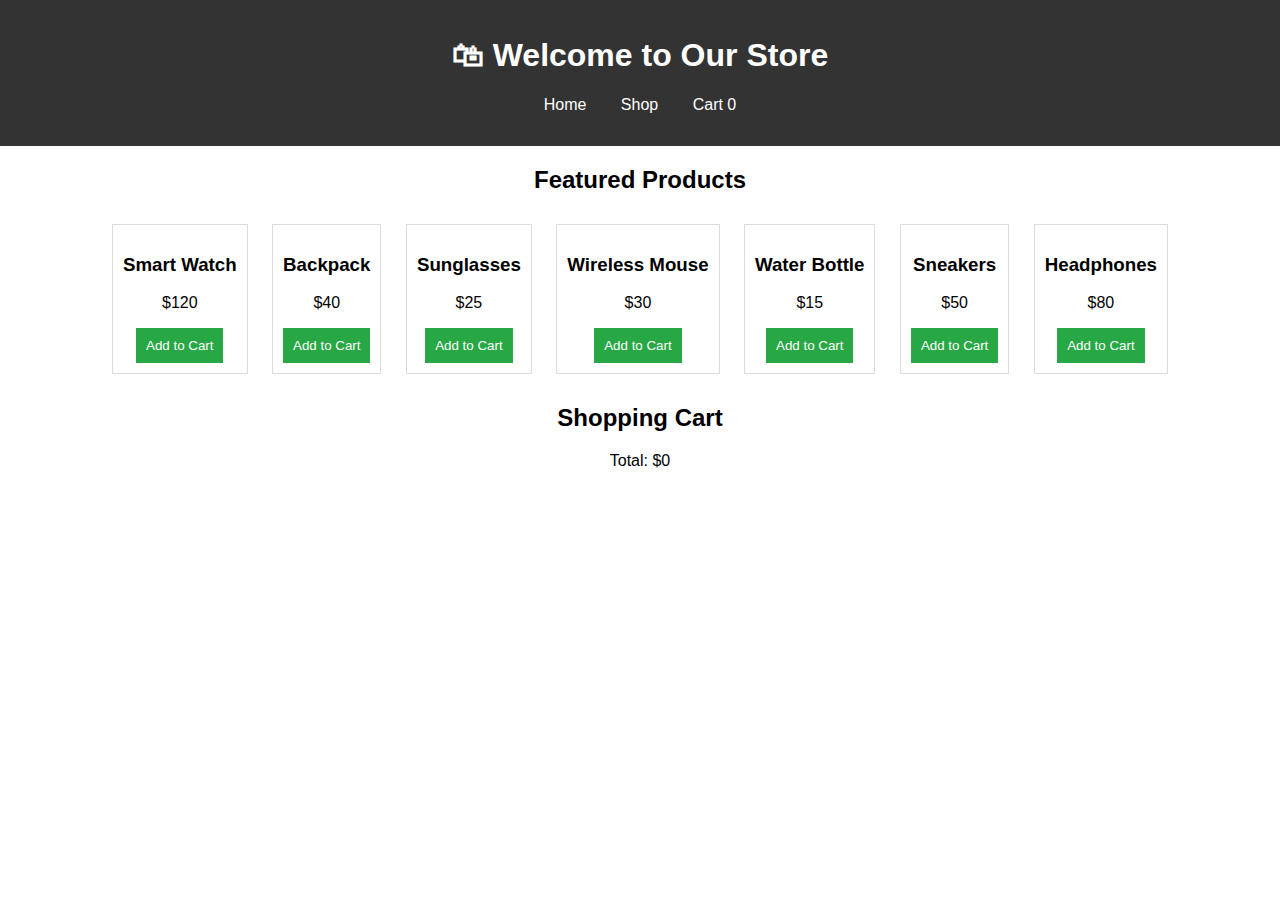
<file: index.html>
<!DOCTYPE html>
<html lang="en">
<head>
    <meta charset="UTF-8">
    <meta name="viewport" content="width=device-width, initial-scale=1.0">
    <title>Ecommerce Store</title>
    <link rel="stylesheet" href="styles.css">
</head>
<body>
    <header>
        <h1>🛍 Welcome to Our Store</h1>
        <nav>
            <ul>
                <li><a href="index.html">Home</a></li>
                <li><a href="shop.html">Shop</a></li>
                <li><a href="cart.html">Cart <span id="cart-count">0</span></a></li>
            </ul>
        </nav>
    </header>

    <main>
        <section id="products">
            <h2>Featured Products</h2>
            <div class="product" data-name="Smart Watch" data-price="120">
                <h3>Smart Watch</h3>
                <p>$120</p>
                <button onclick="addToCart(this)">Add to Cart</button>
            </div>
            <div class="product" data-name="Backpack" data-price="40">
                <h3>Backpack</h3>
                <p>$40</p>
                <button onclick="addToCart(this)">Add to Cart</button>
            </div>
            <div class="product" data-name="Sunglasses" data-price="25">
                <h3>Sunglasses</h3>
                <p>$25</p>
                <button onclick="addToCart(this)">Add to Cart</button>
            </div>
            <div class="product" data-name="Wireless Mouse" data-price="30">
                <h3>Wireless Mouse</h3>
                <p>$30</p>
                <button onclick="addToCart(this)">Add to Cart</button>
            </div>
            <div class="product" data-name="Water Bottle" data-price="15">
                <h3>Water Bottle</h3>
                <p>$15</p>
                <button onclick="addToCart(this)">Add to Cart</button>
            </div>
            <div class="product" data-name="Sneakers" data-price="50">
                <h3>Sneakers</h3>
                <p>$50</p>
                <button onclick="addToCart(this)">Add to Cart</button>
            </div>
            <div class="product" data-name="Headphones" data-price="80">
                <h3>Headphones</h3>
                <p>$80</p>
                <button onclick="addToCart(this)">Add to Cart</button>
            </div>
        </section>

        <section id="cart">
            <h2>Shopping Cart</h2>
            <ul id="cart-items"></ul>
            <p>Total: $<span id="cart-total">0</span></p>
        </section>
    </main>

    <script src="script.js"></script>
</body>
</html>
</file>
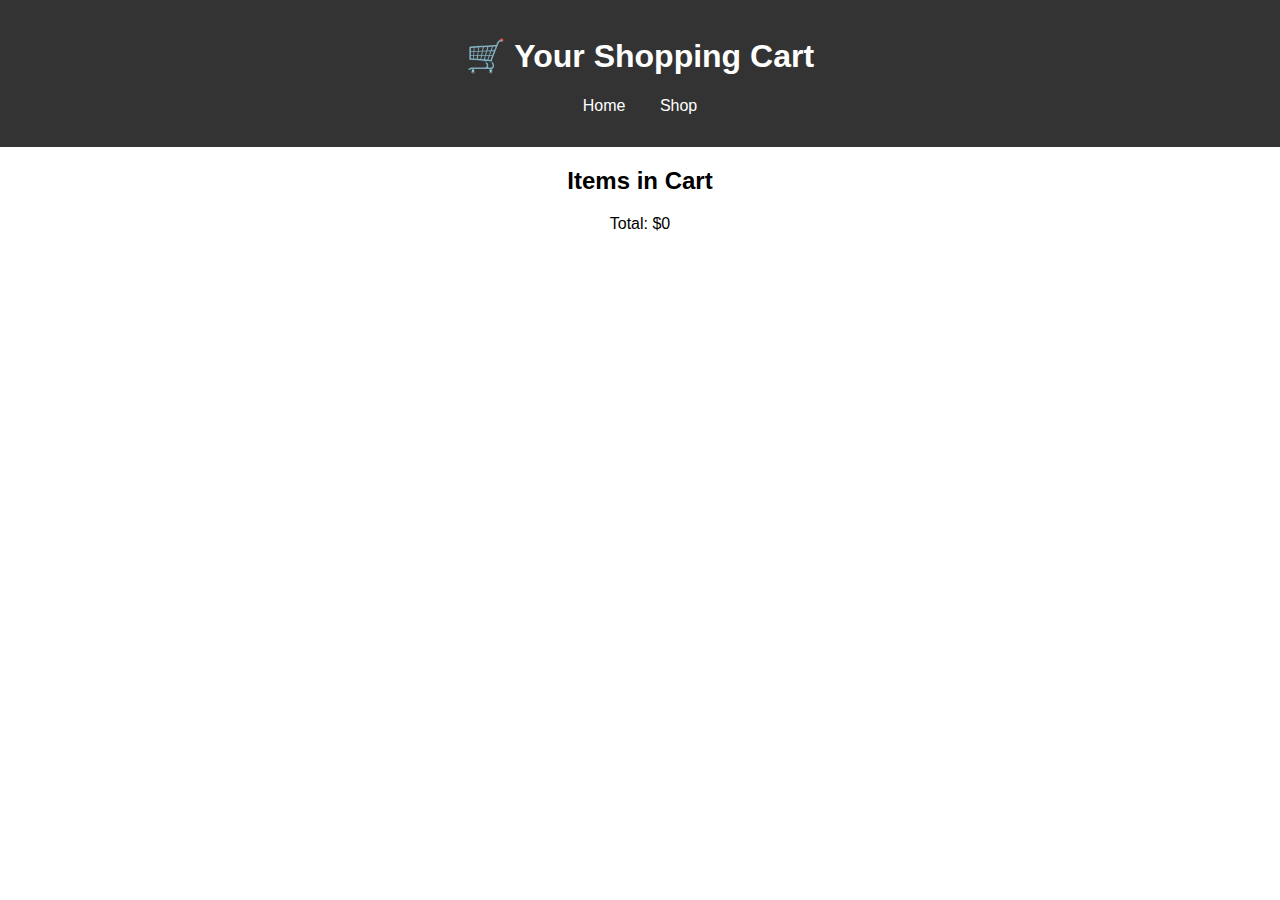
<file: cart.html>
<!DOCTYPE html>
<html lang="en">
<head>
    <meta charset="UTF-8">
    <meta name="viewport" content="width=device-width, initial-scale=1.0">
    <title>Cart | Ecommerce Store</title>
    <link rel="stylesheet" href="styles.css">
</head>
<body>
    <header>
        <h1>🛒 Your Shopping Cart</h1>
        <nav>
            <ul>
                <li><a href="index.html">Home</a></li>
                <li><a href="shop.html">Shop</a></li>
            </ul>
        </nav>
    </header>

    <main>
        <section id="cart">
            <h2>Items in Cart</h2>
            <ul id="cart-items"></ul>
            <p>Total: $<span id="cart-total">0</span></p>
        </section>
    </main>

    <script src="script.js"></script>
</body>
</html>
</file>
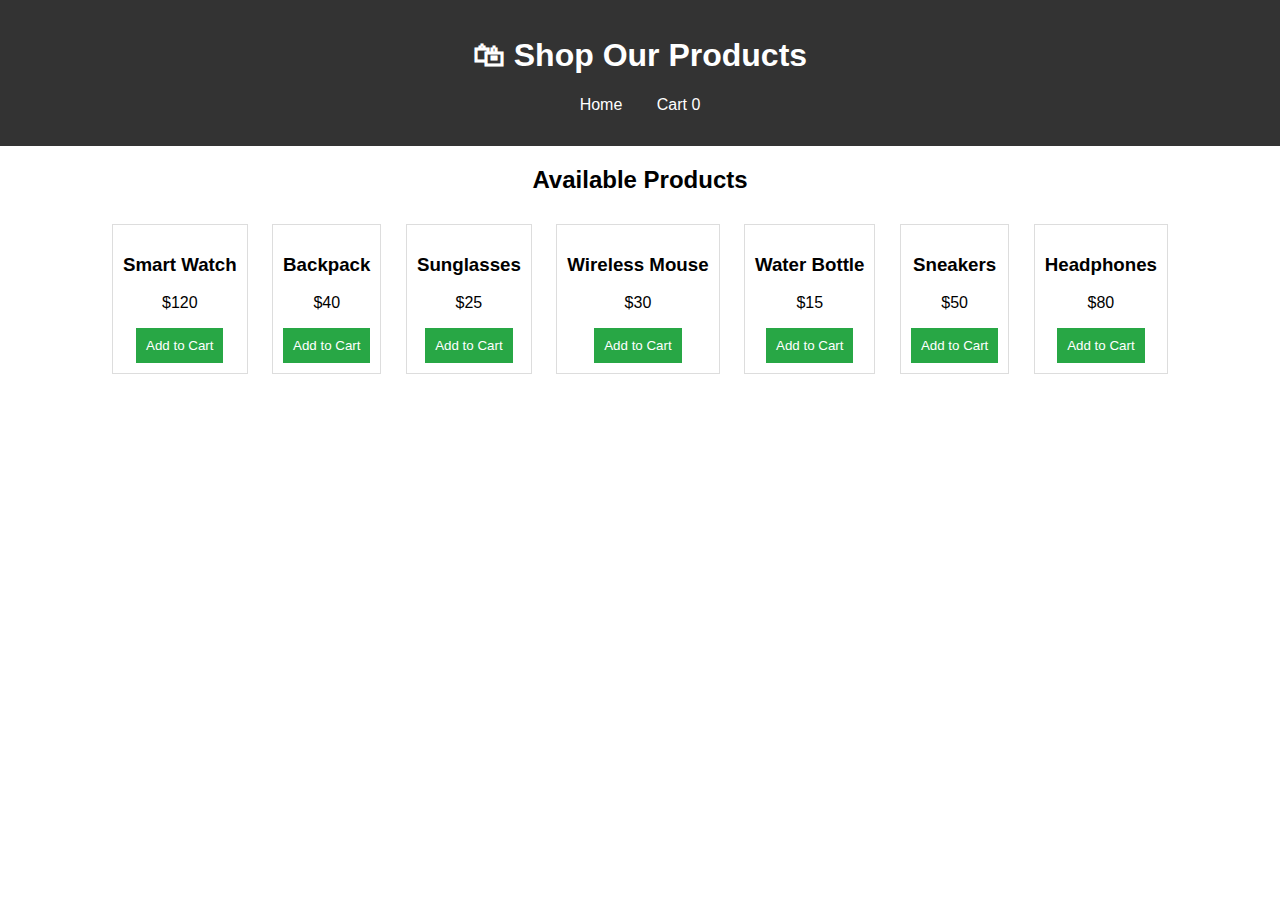
<file: shop.html>
<!DOCTYPE html>
<html lang="en">
<head>
    <meta charset="UTF-8">
    <meta name="viewport" content="width=device-width, initial-scale=1.0">
    <title>Shop | Ecommerce Store</title>
    <link rel="stylesheet" href="styles.css">
</head>
<body>
    <header>
        <h1>🛍 Shop Our Products</h1>
        <nav>
            <ul>
                <li><a href="index.html">Home</a></li>
                <li><a href="cart.html">Cart <span id="cart-count">0</span></a></li>
            </ul>
        </nav>
    </header>

    <main>
        <section id="products">
            <h2>Available Products</h2>
           <div class="product" data-name="Smart Watch" data-price="120">
                <h3>Smart Watch</h3>
                <p>$120</p>
                <button onclick="addToCart(this)">Add to Cart</button>
            </div>
            <div class="product" data-name="Backpack" data-price="40">
                <h3>Backpack</h3>
                <p>$40</p>
                <button onclick="addToCart(this)">Add to Cart</button>
            </div>
            <div class="product" data-name="Sunglasses" data-price="25">
                <h3>Sunglasses</h3>
                <p>$25</p>
                <button onclick="addToCart(this)">Add to Cart</button>
            </div>
            <div class="product" data-name="Wireless Mouse" data-price="30">
                <h3>Wireless Mouse</h3>
                <p>$30</p>
                <button onclick="addToCart(this)">Add to Cart</button>
            </div>
            <div class="product" data-name="Water Bottle" data-price="15">
                <h3>Water Bottle</h3>
                <p>$15</p>
                <button onclick="addToCart(this)">Add to Cart</button>
            </div>
            <div class="product" data-name="Sneakers" data-price="50">
                <h3>Sneakers</h3>
                <p>$50</p>
                <button onclick="addToCart(this)">Add to Cart</button>
            </div>
            <div class="product" data-name="Headphones" data-price="80">
                <h3>Headphones</h3>
                <p>$80</p>
            <button onclick="addToCart(this)">Add to Cart</button>
        </div>
        </section>
    </main>

    <script src="script.js"></script>
</body>
</html>
</file>
<file: styles.css>
body {
    font-family: Arial, sans-serif;
    margin: 0;
    padding: 0;
    text-align: center;
}

header {
    background-color: #333;
    color: white;
    padding: 1em;
}

nav ul {
    list-style: none;
    padding: 0;
}

nav ul li {
    display: inline;
    margin: 0 15px;
}

nav ul li a {
    color: white;
    text-decoration: none;
}

#products, #cart {
    margin: 20px;
}

.product {
    display: inline-block;
    border: 1px solid #ddd;
    padding: 10px;
    margin: 10px;
}

button {
    background-color: #28a745;
    color: white;
    border: none;
    padding: 10px;
    cursor: pointer;
}

button:hover {
    background-color: #218838;
}
</file>
